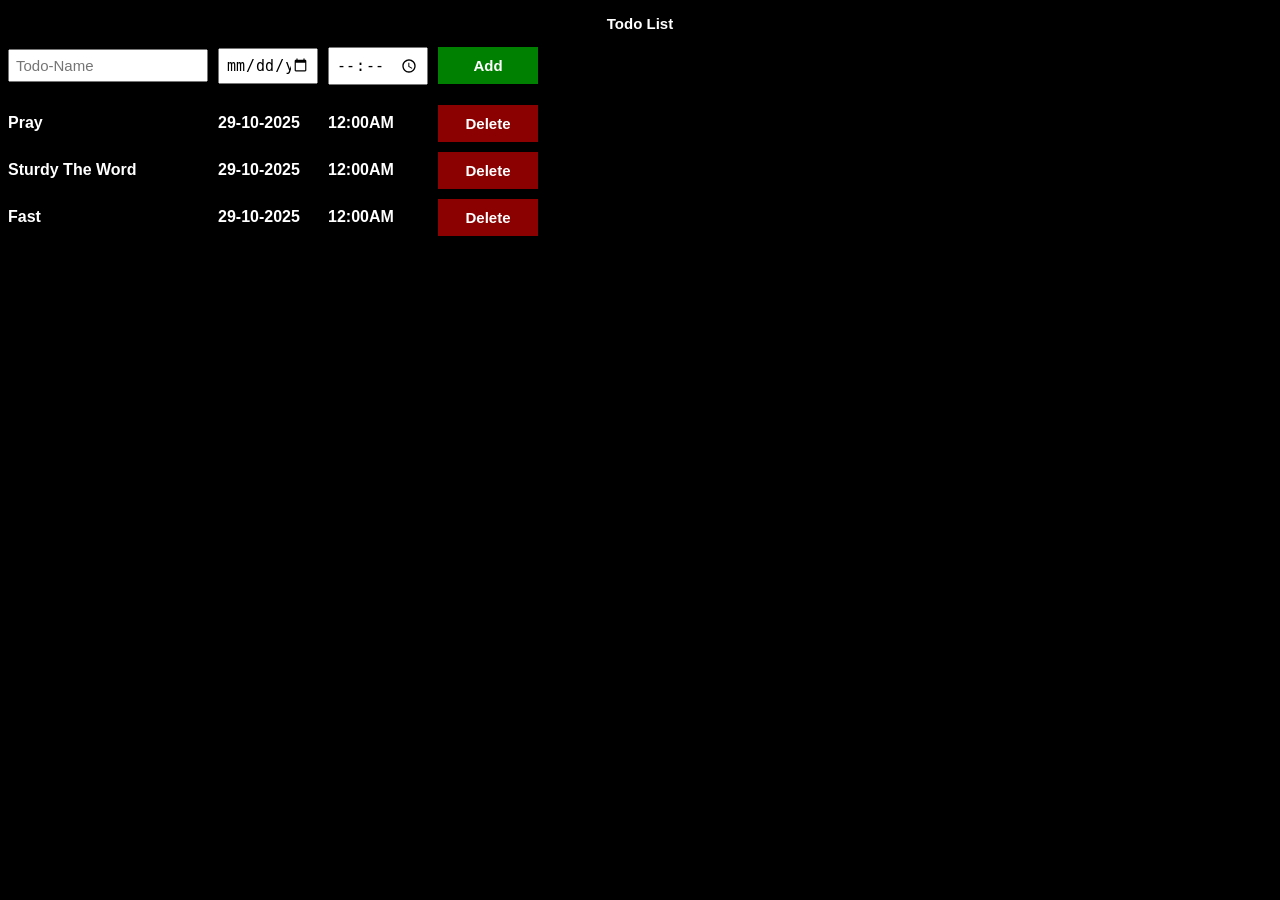
<file: index.html>
<!DOCTYPE html>
<html lang="en">
<head>
  <meta charset="UTF-8">
  <meta name="viewport" content="width=device-width, initial-scale=1.0">
  <title>Todo-list</title>
  <link rel="stylesheet" href="/style.css">
</head>
<body>
    <p>Todo List</p>
    <div class="todo-grid-container">
      <input class="js-todo-name todo-name" placeholder="Todo-Name">
      <input type="date" class="js-todo-date todo-date">
      <input type="time" class="js-todo-time todo-time">

      <button onclick="
      addTodo()
      " class="todo-add">Add</button>
    </div>
    
    
    
  
    <div class="js-todo-html todo-grid"></div>

    <script src="/script.js"></script>
</body>
</html>
</file>
<file: style.css>
body {
  font-family: 'Arial';
  background-color: black;
  color: white;
}

p {
  text-align: center;
  font-size: 15px;
  font-weight: bold;
}

.todo-grid,
.todo-grid-container {
  display: grid;
  grid-template-columns: 200px 100px 100px 100px;
  gap: 10px;
  align-items: center;
  font-weight: bolder;
}.todo-grid-container {
  margin-bottom: 20px;
}

.todo-name,
.todo-date,
.todo-time {
  padding: 6px;
  font-size: 15px;
}

.todo-add {
  background-color: green;
  color: white;
  border: none;
  padding: 10px;
  align-items: center;
  font-size: 15px;
  font-weight: bold;
}

.delete-todo-button {
  background-color: darkred;
  border: none;
  color: white;
  padding-top: 10px;
  padding-bottom: 10px;
  font-size: 15px;
  font-weight: bold;
}
</file>
